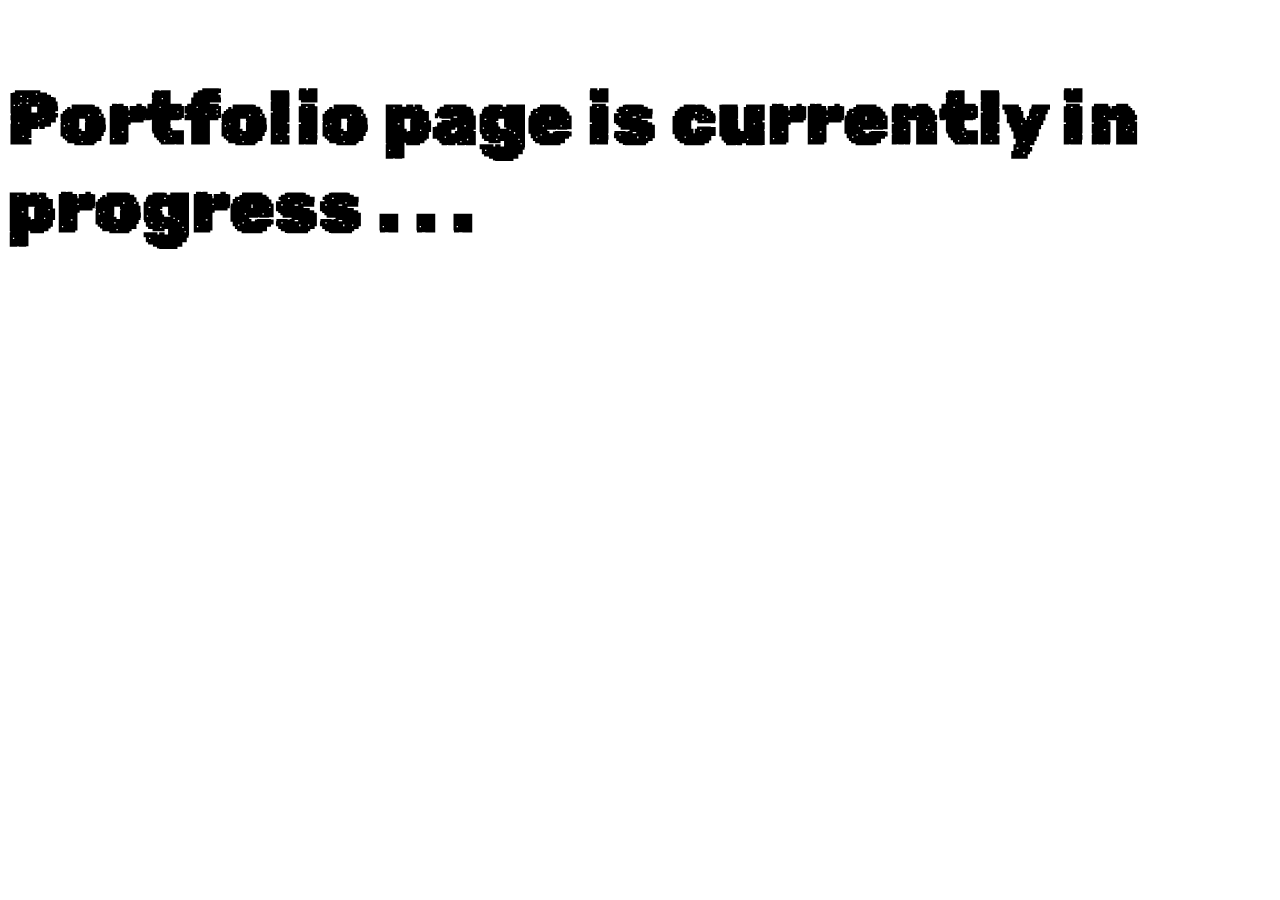
<file: portfolio/webDevPortfolio.html>
<!DOCTYPE html>
<html>
    <head>
        <title>Web Dev Portfolio - M. C. Peace</title>
        <meta lang="en">
        <link rel="stylesheet" href="styles.css">
        <meta charset="utf-8">
        <link rel="preconnect" href="https://fonts.googleapis.com">
        <link rel="preconnect" href="https://fonts.gstatic.com" crossorigin>
        <link href="https://fonts.googleapis.com/css2?family=Rubik+Maze&display=swap" rel="stylesheet">
        <link rel="icon" href="images/icon_images/black-box.png" type="image/x-icon">
    </head>
    <body>
        <p>Portfolio page is currently in progress . . .</p>

    </body>
</html>
</file>
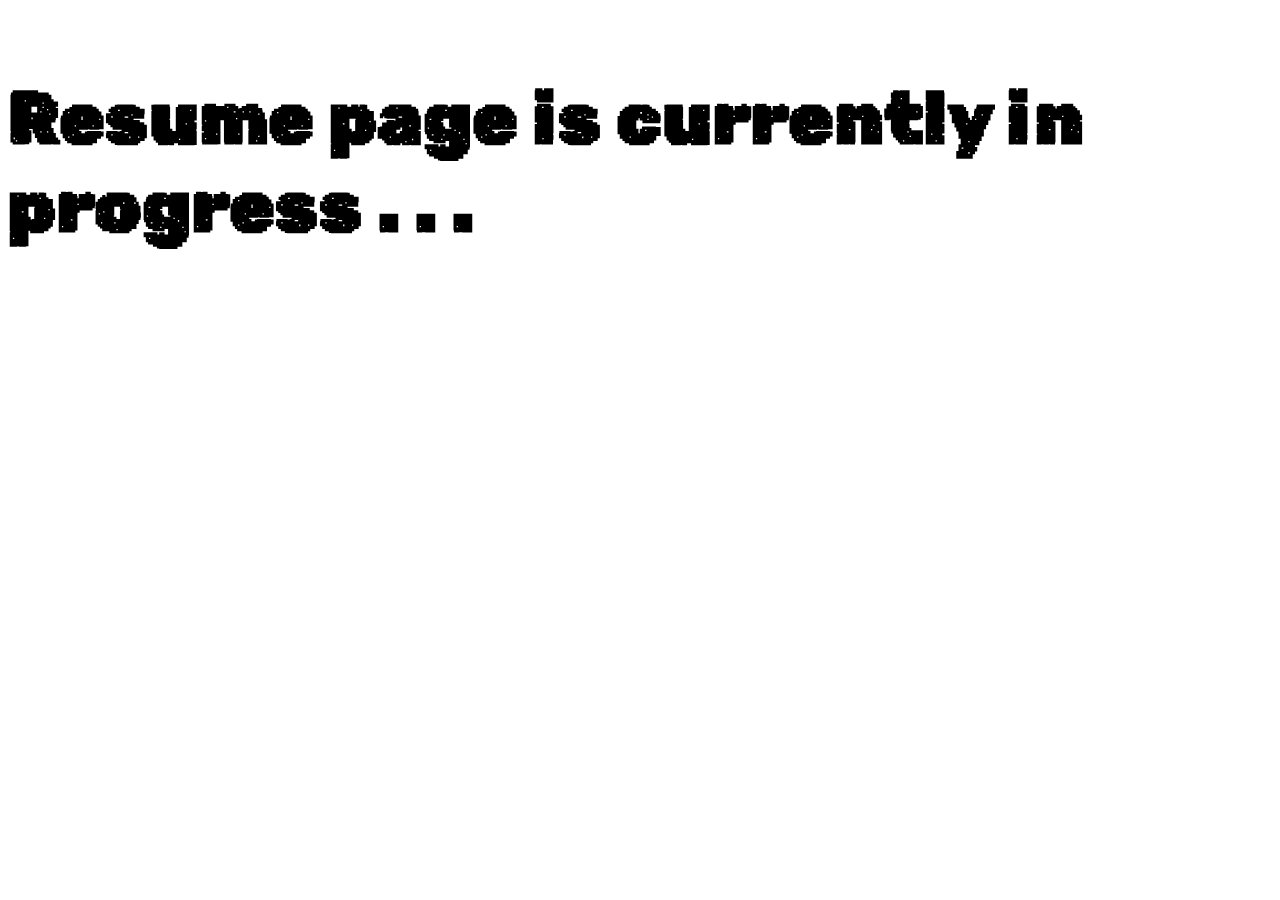
<file: resume/workResume.html>
<!DOCTYPE html>
<html>
    <head>
        <title>Resume - M. C. Peace</title>
        <meta lang="en">
        <link rel="stylesheet" href="styles.css">
        <meta charset="utf-8">
        <link rel="preconnect" href="https://fonts.googleapis.com">
        <link rel="preconnect" href="https://fonts.gstatic.com" crossorigin>
        <link href="https://fonts.googleapis.com/css2?family=Rubik+Maze&display=swap" rel="stylesheet">
        <link rel="icon" href="images/icon_images/black-box.png" type="image/x-icon">
    </head>
    <body>
        <p>Resume page is currently in progress . . .</p>

    </body>
</html>
</file>
<file: portfolio/styles.css>
p{
    font-family: 'Rubik Maze', cursive;
    font-size: 74px;
    font-weight: 800;
}
</file>
<file: resume/styles.css>
p{
    font-family: 'Rubik Maze', cursive;
    font-size: 74px;
    font-weight: 800;
}
</file>
